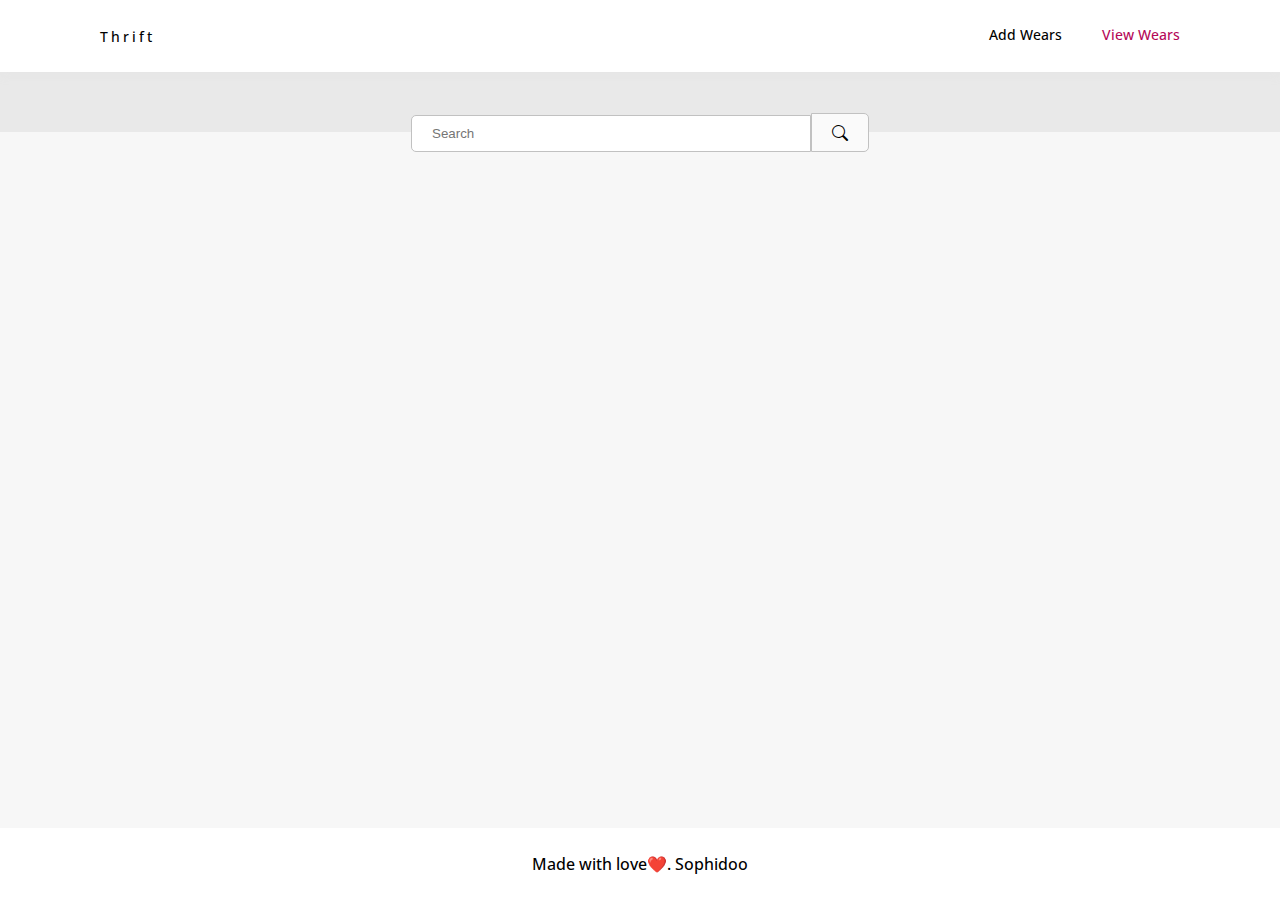
<file: view.html>
<!DOCTYPE html>
<html lang="en">
<head>
    <meta charset="UTF-8">
    <meta http-equiv="X-UA-Compatible" content="IE=edge">
    <meta name="viewport" content="width=device-width, initial-scale=1.0">
    <link rel="stylesheet" href="https://cdn.jsdelivr.net/npm/bootstrap-icons@1.10.2/font/bootstrap-icons.css">
    <link rel="stylesheet" href="Stylesheet/view.css">
    <title>Document</title>
</head>
<body>
    <nav>
        <div class="logo">
            <a href="">Thrift</a>
        </div>
        <div class="links">
            <a href="index.html">Add Wears</a>
            <a href="view.html" class="active">View Wears</a>
        </div>
    </nav>
    <div class="wrapper">
        <div class="search">
            <input type="search" name="" id="search" placeholder="Search" onkeyup="search()"><span><i class="bi bi-search"></i></span>
        </div>
        <div class="nocontent" id="nocontent">
            <h1>No Available Wears</h1>
        </div>
        <div class="productcardwrap" id="products">

            
            
            
        </div>
    </div>

    <footer>
        <p>Made with love❤️. Sophidoo</p>
    </footer>

    <script src="Script/view.js"></script>
</body>
</html>
</file>
<file: Stylesheet/view.css>
@import url('https://fonts.googleapis.com/css2?family=Open+Sans:wght@300;400;500;600;700;800&display=swap');
@import url('https://fonts.googleapis.com/css2?family=Quicksand:wght@300;400;500;600;700&display=swap');

*{
    margin: 0px;
    padding: 0px;
    box-sizing: border-box;
}

body{
    background-color: rgb(247, 247, 247);
    font-family: 'Open Sans', sans-serif;
    height: 100%;
}


nav{
    padding: 25px 100px;
    /* background-color: rgb(181, 7, 88); */
    background-color: white;
    position: sticky;
    top: 0px;
    box-shadow: 0px 4px 10px rgba(205, 205, 205, 0.103);
    display: flex;
    justify-content: space-between;
}
nav a{
    text-decoration: none;
    color: black;
    font-weight: 500;
    font-size: 14px;
}
nav a:nth-child(2){
    color: rgb(181, 7, 88);
}
nav .logo{
    letter-spacing: 3px;
}
nav .links{
    display: flex;
    column-gap: 40px;
}
nav .links a:hover{
    color: rgb(181, 7, 88);
}

.search{
    background-color: rgb(233, 233, 233);
    height: 60px;
    display: flex;
    justify-content: center;
    align-items: flex-end;
}
.search input{
    padding: 10px 20px;
    width: 400px;
    margin-bottom: -20px;
    border-top-left-radius: 5px;
    border-bottom-left-radius: 5px;
    border: 1px solid rgb(193, 193, 193);
    outline: none;
}
.search input:focus{
    border: 1px solid rgb(181, 7, 88);
}
.search span{
    margin-bottom: -20px;
    border-top-right-radius: 5px;
    border-bottom-right-radius: 5px;
    border: 1px solid rgb(193, 193, 193);
    padding: 7.3px 20px;
    background-color: rgb(250, 250, 250);

}
.nocontent{
    display: grid;
    place-items: center;
    height: 60vh;
    display: none;
}
.nocontent h1{
    font-size: 40px;
    font-weight: 500;
    color: gray;
}

.productcardwrap{
    padding: 50px 100px;
    display: flex;
    flex-wrap: wrap;
    column-gap: 3%;
    row-gap: 30px;
}

.productCard{
    width: 22.75%;
    display: flex;
    flex-direction: column;
    /* padding: 5px; */
    /* border: 1px solid rgb(233, 233, 233); */
    border-radius: 10px;
    /* padding-bottom: 30px; */
}
.productCard img{
    width: 100%;
    height: 250px;
    background-color: gray;
    border-radius: 10px;
    object-fit: cover;
    border: 1px solid rgb(233, 233, 233);
}
.productCard .content{
    padding: 5px;
    display: flex;
    flex-direction: column;
    row-gap: 10px;
}
.content .head{
    display: flex;
    justify-content: space-between;
    align-items: center;
}
.content .head p{
    font-size: 22px;
    font-weight: 500;
}
.content .size{
    font-size: 15px;
    color: rgb(96, 96, 96);
}
.content .size span{
    font-weight: 600;
    color: black;
}
.description{
    font-size: 13.8px;
    color: rgb(83, 83, 83);
}


footer{
    /* background-color: rgb(181, 7, 88); */
    background-color: white;
    display: flex;
    justify-content: center;
    align-items: center;
    padding: 25px 150px;
    font-weight: 500;
    color: black;
    position: fixed;
    bottom: 0;
    left: 0;
    right: 0;
}
</file>
